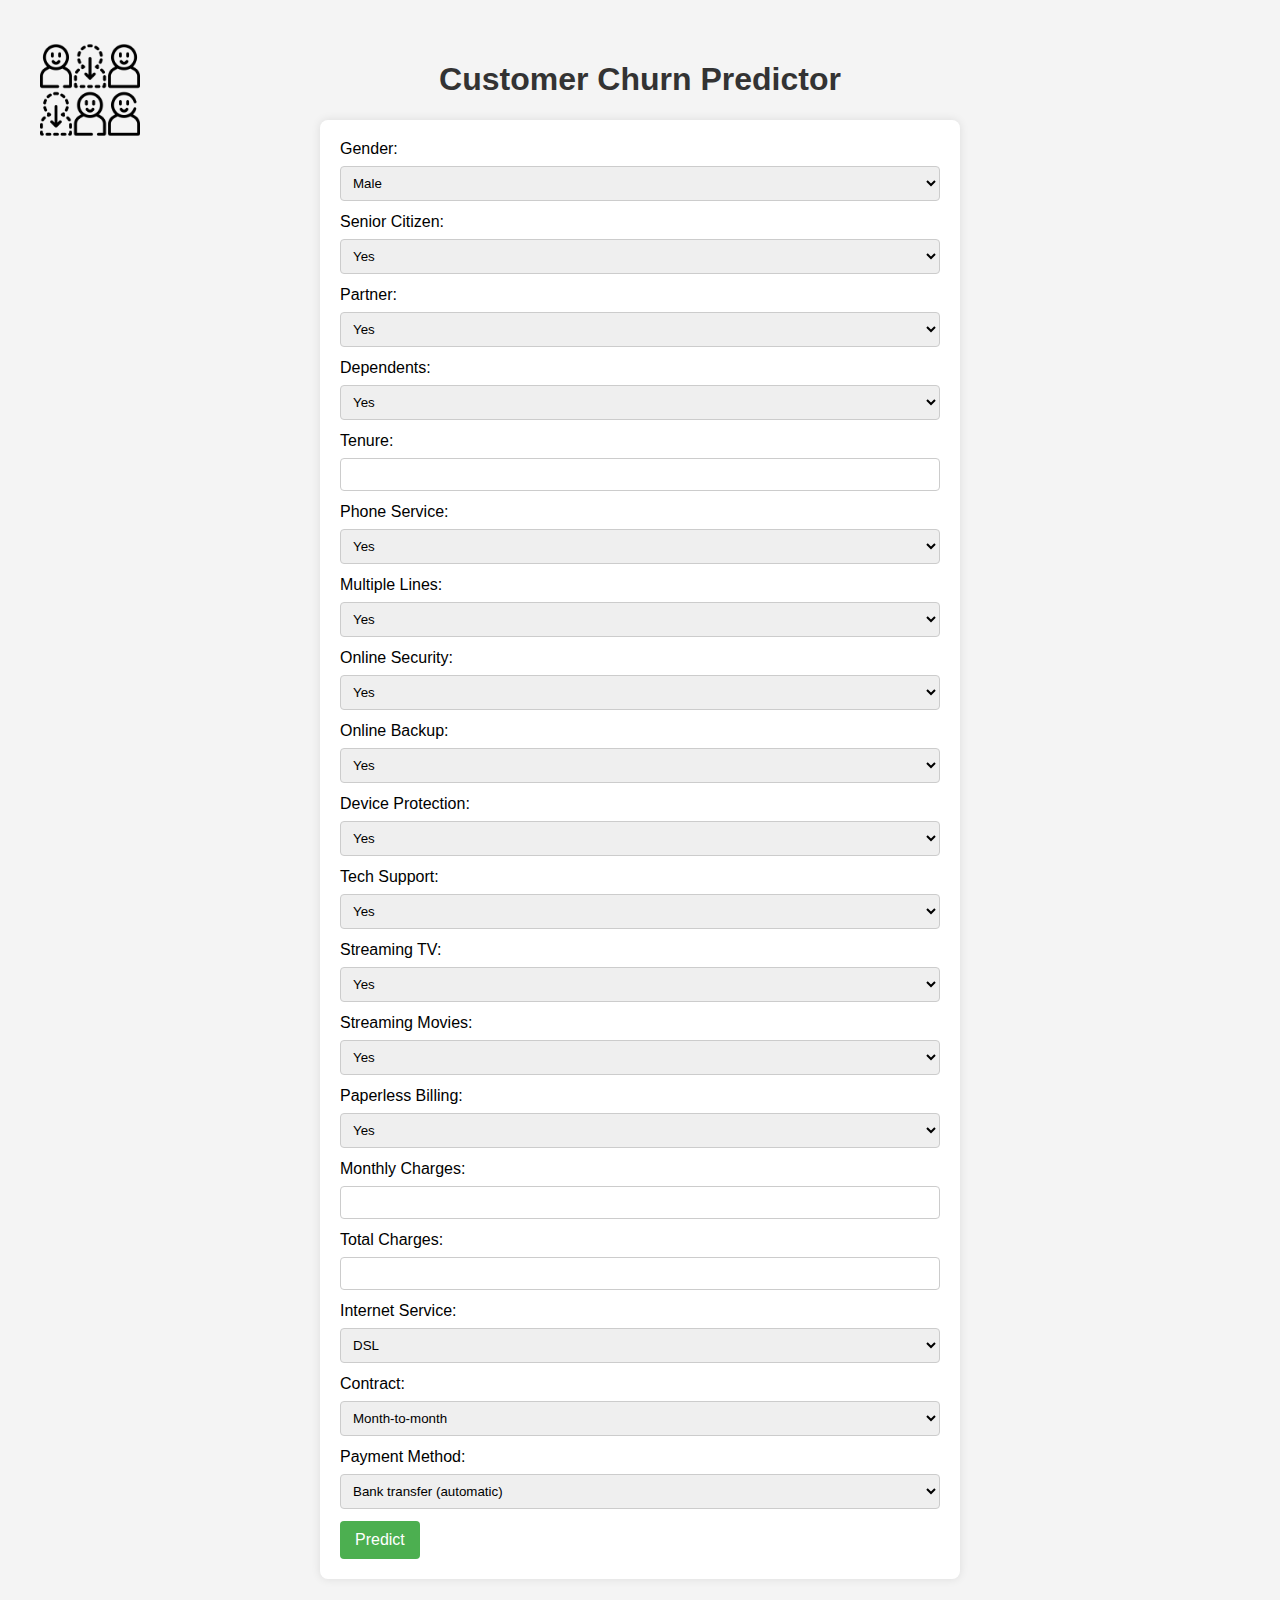
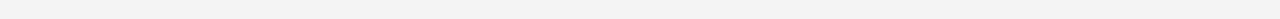
<file: flask_app/templates/index.html>
<!DOCTYPE html>
<html lang="en">
<head>
    <meta charset="UTF-8">
    <meta http-equiv="X-UA-Compatible" content="IE=edge">
    <meta name="viewport" content="width=device-width, initial-scale=1.0">
    <title>Customer Churn Predictor</title>
    <link rel="stylesheet" href="../static/styles.css">

</head>
<body>
    <div class="header">
        <img src="../static/images/churn.png" alt="Customer Churn Icon">
    </div>
    <h1>Customer Churn Predictor</h1>
    <form method="post" action="/predict">

        <label for="gender">Gender:</label>
        <select name="gender" required>
            <option value="Male">Male</option>
            <option value="Female">Female</option>
        </select>
        <br>

        <label for="SeniorCitizen">Senior Citizen:</label>
        <select name="SeniorCitizen" required>
            <option value="Yes">Yes</option>
            <option value="No">No</option>
        </select>
        <br>

        <label for="Partner">Partner:</label>
        <select name="Partner" required>
            <option value="Yes">Yes</option>
            <option value="No">No</option>
        </select>
        <br>

        <label for="Dependents">Dependents:</label>
        <select name="Dependents" required>
            <option value="Yes">Yes</option>
            <option value="No">No</option>
        </select>
        <br>

        <label for="tenure">Tenure:</label>
        <input type="number" name="tenure" required>
        <br>

        <label for="PhoneService">Phone Service:</label>
        <select name="PhoneService" required>
            <option value="Yes">Yes</option>
            <option value="No">No</option>
        </select>
        <br>

        <label for="MultipleLines">Multiple Lines:</label>
        <select name="MultipleLines" required>
            <option value="Yes">Yes</option>
            <option value="No">No</option>
        </select>
        <br>

        <label for="OnlineSecurity">Online Security:</label>
        <select name="OnlineSecurity" required>
            <option value="Yes">Yes</option>
            <option value="No">No</option>
        </select>
        <br>

        <label for="OnlineBackup">Online Backup:</label>
        <select name="OnlineBackup" required>
            <option value="Yes">Yes</option>
            <option value="No">No</option>
        </select>
        <br>

        <label for="DeviceProtection">Device Protection:</label>
        <select name="DeviceProtection" required>
            <option value="Yes">Yes</option>
            <option value="No">No</option>
        </select>
        <br>

        <label for="TechSupport">Tech Support:</label>
        <select name="TechSupport" required>
            <option value="Yes">Yes</option>
            <option value="No">No</option>
        </select>
        <br>

        <label for="StreamingTV">Streaming TV:</label>
        <select name="StreamingTV" required>
            <option value="Yes">Yes</option>
            <option value="No">No</option>
        </select>
        <br>

        <label for="StreamingMovies">Streaming Movies:</label>
        <select name="StreamingMovies" required>
            <option value="Yes">Yes</option>
            <option value="No">No</option>
        </select>
        <br>

        <label for="PaperlessBilling">Paperless Billing:</label>
        <select name="PaperlessBilling" required>
            <option value="Yes">Yes</option>
            <option value="No">No</option>
        </select>
        <br>

        <label for="MonthlyCharges">Monthly Charges:</label>
        <input type="number" name="MonthlyCharges" required>
        <br>

        <label for="TotalCharges">Total Charges:</label>
        <input type="number" name="TotalCharges" required>
        <br>

        <label for="InternetService">Internet Service:</label>
        <select name="InternetService" required>
            <option value="DSL">DSL</option>
            <option value="Fiber optic">Fiber optic</option>
            <option value="No">No</option>
        </select>
        <br>

        <label for="Contract">Contract:</label>
        <select name="Contract" required>
            <option value="Month-to-month">Month-to-month</option>
            <option value="One year">One year</option>
            <option value="Two year">Two year</option>
        </select>
        <br>

        <label for="PaymentMethod">Payment Method:</label>
        <select name="PaymentMethod" required>
            <option value="Bank transfer (automatic)">Bank transfer (automatic)</option>
            <option value="Credit card (automatic)">Credit card (automatic)</option>
            <option value="Electronic check">Electronic check</option>
            <option value="Mailed check">Mailed check</option>
        </select>
        <br>

        <input type="submit" value="Predict">
    </form>
</body>
</html>
</file>
<file: flask_app/static/styles.css>
body {
    font-family: 'Arial', sans-serif;
    margin: 20px;
    padding: 20px;
    background-color: #f4f4f4;
}
.header {
    position: absolute;
}

img {
    position: absolute;
    top: 0;
    left: 0;
    width: 100px; /* Adjust the width as needed */
    height: auto; /* Maintain aspect ratio */
}
h1 {
    text-align: center;
    color: #333;
}

form {
    max-width: 600px;
    margin: 0 auto;
    background-color: #fff;
    padding: 20px;
    border-radius: 8px;
    box-shadow: 0 0 10px rgba(0, 0, 0, 0.1);
}

label {
    display: block;
    margin-bottom: 8px;
}

input[type="text"],
input[type="number"],
select {
    width: 100%;
    padding: 8px;
    margin-bottom: 12px;
    box-sizing: border-box;
    border: 1px solid #ccc;
    border-radius: 4px;
}

input[type="submit"] {
    background-color: #4caf50;
    color: #fff;
    padding: 10px 15px;
    border: none;
    border-radius: 4px;
    cursor: pointer;
    font-size: 16px;
}
</file>
